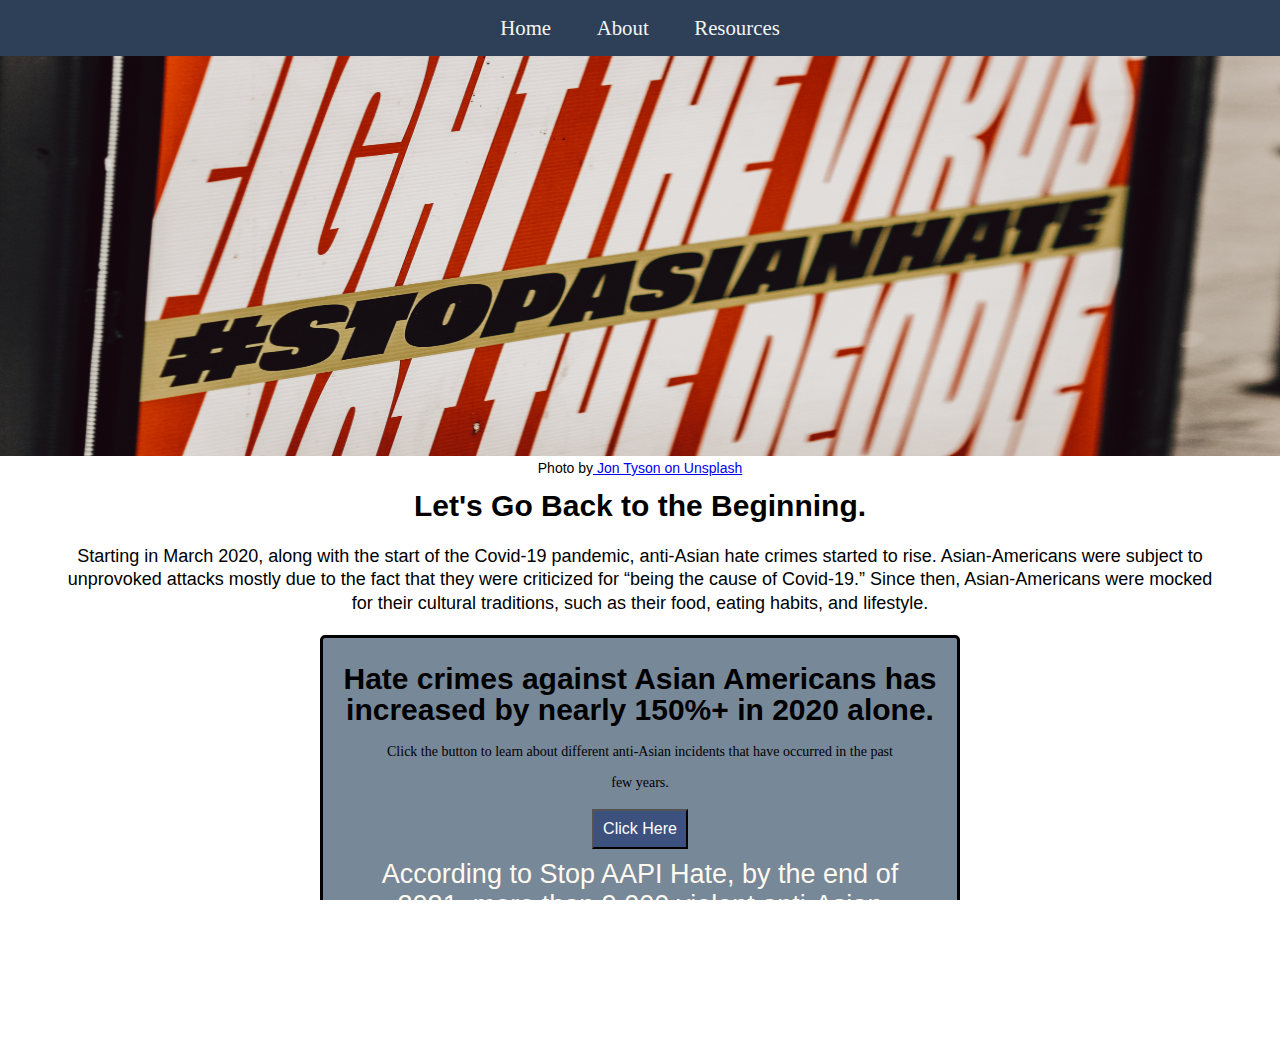
<file: index.html>
<!DOCTYPE html>
<html>
  <head>
    
    <title>Kayla's Activist Website - Stop Asian Hate</title>
    <meta charset="utf-8" />
	  <meta http-equiv="X-UA-Compatible" content="IE=edge" />
	  <meta name="viewport" content="width=device-width, initial-scale=1" />

	  <!-- link the webpage's stylesheet -->
	  <link rel="stylesheet" href="/style.css" />

	  <!-- link the webpage's JavaScript file -->
	  <script src="/script.js" defer></script>

  </head>
  
  <body>
       <nav>
       <ul>
         <li>
           <a href="index.html">Home</a>
         </li>
         <li>
           <a href="about.html">About</a>
         </li>
         <li>
           <a href="resources.html">Resources</a>
         </li>
       </ul>
     </nav>

    <img id="poster" src= "assets/sahposter.jpg" alt="Photo of the phrase 'Stop Asian Hate' thick black letters and in a yellow bar in the middle of the poster. The rest of the poster has a red background and white text that says 'Fight the Virus, Not the People.'"/>
<br>
    <!-- Links to sources of photos -->
<p class="homeSource">Photo by<a href="https://unsplash.com/photos/8DzMYh8HXDk"> Jon Tyson on Unsplash</a></p>

<h1 class="header">Let's Go Back to the Beginning.</h1>

    
<p class="header">Starting in March 2020, along with the start of the Covid-19 pandemic, anti-Asian hate crimes started to rise. Asian-Americans were subject to unprovoked attacks mostly due to the fact that they were criticized for “being the cause of Covid-19.” Since then, Asian-Americans were mocked for their cultural traditions, such as their food, eating habits, and lifestyle.</p>

<!-- *ADD KEY FEATURE TAGS HERE* -->
<div class="genFact">
    <h1>Hate crimes against Asian Americans has increased by nearly 150%+ in 2020 alone.</h1>
	</header>

	<main>
		<p id="directions">Click the button to learn about different anti-Asian incidents that have occurred in the past few years.
</p>
		<button id="myButton">Click Here</button>
    <p id="fact">According to Stop AAPI Hate, by the end of 2021, more than 9,000 violent anti-Asian incidents have been reported since the start of the COVID-19 pandemic.</p>
    <!-- Links to sources where information in paragraphs are from -->
<p class="homeSource">Facts are from <a href="https://www.aapihatecrimes.org/resources">AAPI Hate Crimes List</a></p>
  </main>
  </body>
</html>
</file>
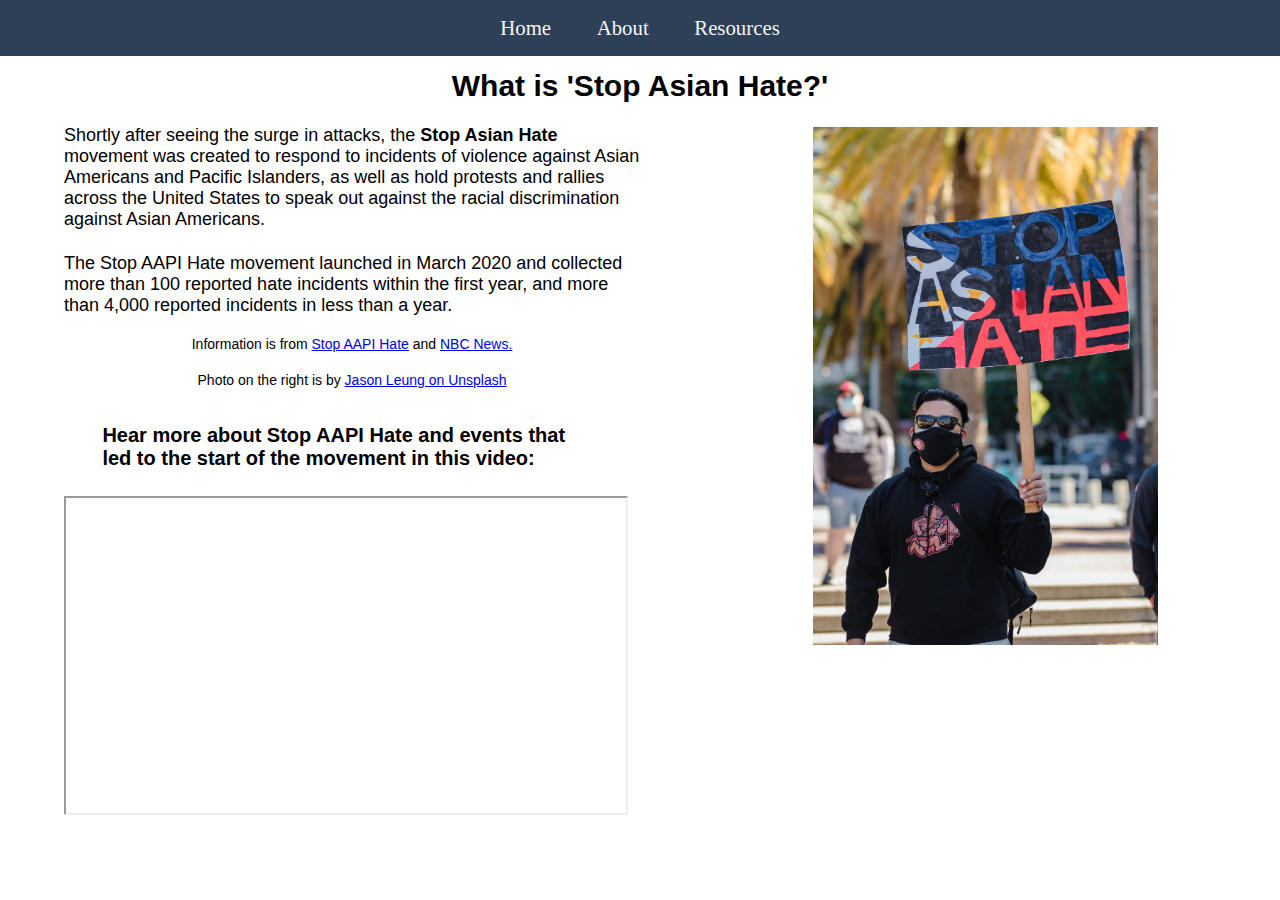
<file: about.html>
<!DOCTYPE html>
<html>
  <head>
    
    <title>Kayla's Activist Website - Stop Asian Hate</title>
    <meta charset="utf-8" />
	  <meta http-equiv="X-UA-Compatible" content="IE=edge" />
	  <meta name="viewport" content="width=device-width, initial-scale=1" />

	  <!-- link the webpage's stylesheet -->
	  <link rel="stylesheet" href="/style.css" />

	  <!-- link the webpage's JavaScript file -->
	  <script src="/script.js" defer></script>

  </head>
  
  <body>
       <nav>
       <ul>
         <li>
           <a href="index.html">Home</a>
         </li>
         <li>
           <a href="about.html">About</a>
         </li>
         <li>
           <a href="resources.html">Resources</a>
         </li>
       </ul>
     </nav>

<h1 class="header">What is 'Stop Asian Hate?'</h1>

<p class="aboutP">
  
  <img id="man" src= "assets/protestman.jpg" alt="Photo of a man in a black hoodie, black sunglasses, and black mask holding a 'Stop Asian Hate' protest sign. The words on the sign are reflect the flag of the Philippines and are on top of a black background."/>
  Shortly after seeing the surge in attacks, the <strong>Stop Asian Hate</strong> movement was created to respond to incidents of violence against Asian Americans and Pacific Islanders, as well as hold protests and rallies across the United States to speak out against the racial discrimination against Asian Americans.</p>
    <br>
    <p class="aboutP">The Stop AAPI Hate movement launched in March 2020 and collected more than 100 reported hate incidents within the first year, and more than 4,000 reported incidents in less than a year.</p> 
    <br>
    <!-- Links to sources of photos and where information in paragraphs are from -->
    <p class="source">Information is from <a href="https://stopaapihate.org/about/">Stop AAPI Hate</a> and <a href="https://www.nbcnews.com/news/asian-america/story-group-tracking-anti-asian-hate-incidents-rcna662">NBC News.</a></p>
    <br>
    <p class="source">Photo on the right is by <a href="https://unsplash.com/photos/qiOnwcSAAgs">Jason Leung on Unsplash</a></p>
    <br><br>
    <header id="videoHeader"><strong>Hear more about Stop AAPI Hate and events that<br> led to the start of the movement in this video:</strong></header>
    
<!-- Youtube video link that plays a video when the thumbnail is clicked on -->
    <iframe id="video" width="560" height="315" src="https://www.youtube.com/embed/0I5CVrIVmrw">
    </iframe>
</file>
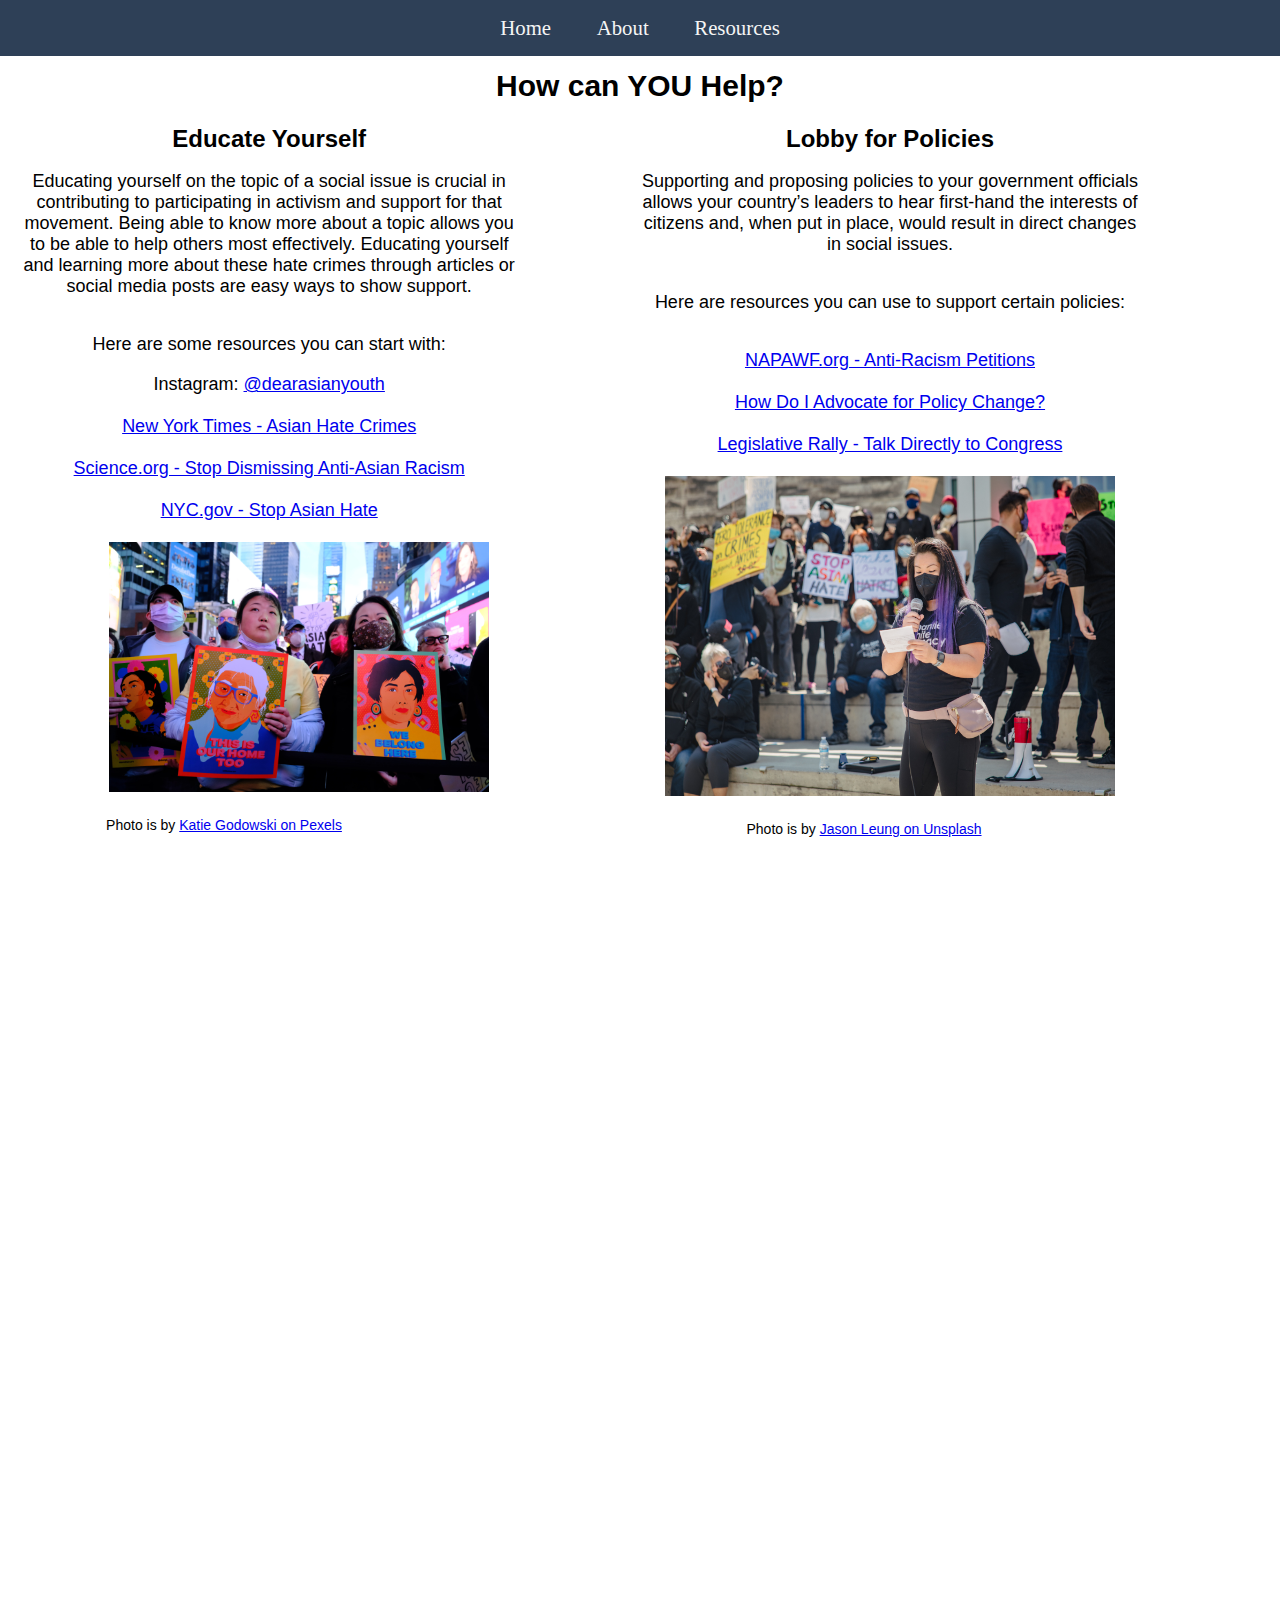
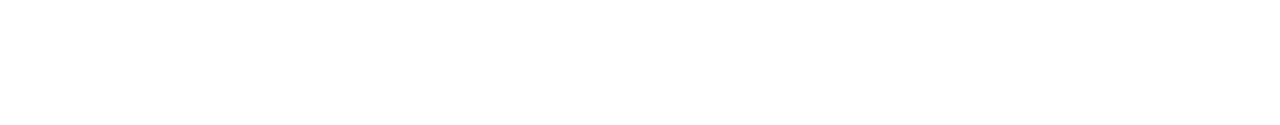
<file: resources.html>
<!DOCTYPE html>
<html>
  <head>
    
    <title>Kayla's Activist Website - Stop Asian Hate</title>
    <meta charset="utf-8" />
	  <meta http-equiv="X-UA-Compatible" content="IE=edge" />
	  <meta name="viewport" content="width=device-width, initial-scale=1" />

	  <!-- link the webpage's stylesheet -->
	  <link rel="stylesheet" href="/style.css" />

	  <!-- link the webpage's JavaScript file -->
	  <script src="/script.js" defer></script>

  </head>
  
  <body>
       <nav>
       <ul>
         <li>
           <a href="index.html">Home</a>
         </li>
         <li>
           <a href="about.html">About</a>
         </li>
         <li>
           <a href="resources.html">Resources</a>
         </li>
       </ul>
     </nav>

<h1 class="header">How can YOU Help?</h1>

<!-- EDUCATE section that goes in the LEFT column and 1st row-->
<div class="wrapper">
  <div class="blockLeft">
    <h2 class="resourceHeaderL">Educate Yourself</h2>
    <br>
    <p class="resourceLeft">Educating yourself on the topic of a social issue is crucial in contributing to participating in activism and support for that movement. Being able to know more about a topic allows you to be able to help others most effectively. Educating yourself and learning more about these hate crimes through articles or social media posts are easy ways to show support.</p>
    <br>
    <p class="resourceLeft">Here are some resources you can start with:</p>
<!--     Links to education resources that go under the 'education' paragraph -->
    <p class="resourceLeft">Instagram: <a href="https://www.instagram.com/dearasianyouth/?hl=en"> @dearasianyouth</a>
      <br>
      <br>
      <a href="https://www.nytimes.com/2021/03/18/nyregion/asian-hate-crimes.html">New York Times - Asian Hate Crimes</a>
      <br>
      <br>
      <a href="https://www.science.org/content/blog-post/stop-dismissing-anti-asian-racism">Science.org - Stop Dismissing Anti-Asian Racism</a>
      <br>
      <br>
      <a href="https://www1.nyc.gov/site/cchr/community/stop-asian-hate.page">NYC.gov - Stop Asian Hate</a>
      <br>
      <br>
      <img id="resourceLeftP" src="assets/nycprotest.jpg" alt="Close up photo of Stop Asian Hate protesters in New York City's Time Square and holding posters that have graphics of Asian women on the front near their chest."/></p>
    <p class="source">Photo is by <a href="https://www.pexels.com/photo/stop-asian-hate-rally-in-times-square-11503984/">Katie Godowski on Pexels</a></p>
  </div>
  

<!--   LOBBY section that goes in the Right column and 1st row-->
<div class="blockRight">
  <h2 class="resourceHeaderR">Lobby for Policies</h2>
  <br>
  <p class="resourceRight">Supporting and proposing policies to your government officials allows your country’s leaders to hear first-hand the interests of citizens and, when put in place, would result in direct changes in social issues.</p>
  <br>
  <p class="resourceRight">Here are resources you can use to support certain policies:</p>
  <!--     Links to policy lobbying resources that go under the 'lobby' paragraph -->
  <br>
    <p class="resourceRight">
      <a href="https://www.napawf.org/antiracism/petition"> NAPAWF.org - Anti-Racism Petitions</a>
      <br><br>
      <a href="https://prosperitynow.org/putting-prosperity-within-reach-how-do-i-advocate-for-policy-change">How Do I Advocate for Policy Change?</a>
      <br><br>
      <a href="https://www.publicpower.org/event/legislative-rally">Legislative Rally - Talk Directly to Congress</a>
      <br><br>
      <img id="resourceRightP" src="assets/womanProtest.jpg" alt="Photo of a woman in an all-black outfit, blush pink fanny pack, black face mask, and black and purple ombre hair who is speaking into a microphone at a Stop Asian Hate protest."/></p>
  <p class="source">Photo is by <a href="https://unsplash.com/photos/fK97AopBacQ">Jason Leung on Unsplash</a></p>
</div>
</div>
    
<!--  DONATE section that goes in the LEFT column and 2nd row-->
    <div class="wrapper">
      <div class="blockLeft">
    <h2 class="resourceHeaderL">Donate to Charities<br> and Fundraisers</h2>
    <p class="resourceLeft">Donating to charities that support social issues allow people to directly help those who are affected, such as providing them with financial support, food, etc. </p>    
    <br>
    <p class="resourceLeft">Here are some places you can donate to help out your community:</p>
        <!-- Links to donation resources that go under the 'donate' paragraph -->
    <p class="resourceLeft"><a href="https://www.gofundme.com/c/act/stop-aapi-hate">GoFundMe - Stop AAPI Hate</a>
      <br>
      <br>
      <a href="https://www.housebeautiful.com/lifestyle/a35885105/stop-asian-hate-aapi-donate/">HouseBeautiful.com - Stop AAPI Hate Fundraisers</a>
    </p>
      </div>
    
<!--  REPORT section that goes in the RIGHT column and 2nd row-->
      <div class="blockRight">
        <h2 class="resourceHeaderR">Report a Hate Crime</h2>
        <p class="resourceRight">Handfuls of Asian hate crimes are not talked about in mainstream media because they are underreported. By reporting a hate crime and/or incident, you can help bring light and attention to this issue. Reporting an incident also helps bring assistance to those affected.</p>
        <p class="resourceRight">You can report incidents of violence against Asian Americans here:</p>
        <!--     Links to reporting resources that go under the 'report' paragraph -->
  <br>
    <p class="resourceRight">
      <a href="https://www.standagainsthatred.org/">Stand Against Hatred</a>
      <br><br>
      <a href="https://stopaapihate.org/reportincident/">Stop AAPI Hate - Report Incident</a>
      </div>
      </div>
</file>
<file: style.css>
/* STYLE SECTIONING TAGS */
* { /* Reset the space of the webpage */
   margin: 0px;
   padding: 0px;
}

html, body {
  width: 100%;
  height: 100%;
  margin: 0px;
  padding: 0px;
  overflow-x: hidden;
}

body {
 background-color: F1F0CC; 
}

/* STYLE TEXT */

h1 {
  color: black;
  font-family: 'Trebuchet MS', sans-serif;
  font-size: 30px;
  text-align: center;
  margin-top: 5px;
  margin-bottom: 5px;
}

.header {
  text-align: center;
  margin-top: 10px;
  margin-bottom: 20px;
  font-family: 'Tahoma', sans-serif;
  line-height: 1.3em;
  color: black;
}

p {
  font-size: 18px;
  font-family: 'Tahoma', sans-serif;
  margin-left: 5%;
  margin-right: 5%;
}

.source {
  text-align: center;
  margin-top: 2px;
  width: 100%;
}

.aboutP {
  margin-top: 5px;
}

#videoHeader {
  color: black;
  font-family: 'Trebuchet MS', sans-serif;
  font-size: 20px;
  margin-left: 8%;
  margin-bottom: 2%;
}

/* Puts text to the left side of the page */
.resourceHeaderL {
  font-family: 'Trebuchet MS', sans-serif;
  text-align: center;
  width: 500px;
  margin-left: 3%;
  color: black;
}
/* Puts text to the left side of the page */
.resourceLeft {
  margin-left: 3%;
  margin-bottom: 3%;
  width: 500px;
  text-align: center;
  color: black;
}

/* Puts text to the right side of the page */
 .resourceHeaderR {
  font-family: 'Trebuchet MS', sans-serif;
  width: 500px;
  color: black;
  text-align: center;
 }

/* Puts text to the right side of the page */
.resourceRight {
  margin-left: 0%;
  margin-right: 0%;
  margin-bottom: 3%;
  width: 500px;
  text-align: center;
  color: black;
}

/* ID that aligns the rows together */
.wrapper {
    width: 100%;
    margin: 0 auto;
  min-height: 800px;
}

/* Class that aligns left column*/
.blockLeft {
  float: left;
  width: 50%;
}

/* Class that aligns right column ogether */
.blockRight {
  float: right;
  width: 50%;
}

/* STYLE IMAGES */
#poster {
  height: 400px;
  width: 100%;
}

#directions {
  text-align: center;
  font-family: tahoma; 
  font-size: 14px;
  padding: 5px;
}
#fact {
  text-align: center;
  color: floralwhite;
  font-size: 27px;
  margin-top: 7px;
}

#man {
  float: right;
  max-width: 30%;
  max-height: 25%;
  margin-right: 5%;
  margin-top: 2px;
  margin-left: 15%;
}

.homeSource {
  font-size: 14px;
  text-align: center;
}
.source {
  font-size: 14px;
  width: 60%;
  text-align: center;
}

#resourceLeftP {
  width: 380px;
  height: 250px;
  margin-left: 12%;
}

#resourceRightP {
  width: 450px;
  height: 320px;
/*   margin-right: 12%; */
}

/* STYLE NAV BAR */
ul {
  list-style-type: none;
  text-align: center;
  background-color: #2E4057;
  overflow: hidden;
  padding: 1em;
}

li {
  display: inline;
}

li a {
  text-decoration: none;
  color: whitesmoke;
  font-size: 1.3em;
  padding: 1em;
  font-family: 'Trebuchet MS';
}

/* changes the background color of part of the nav bar to gray when hovered over */
li a:hover {
  background-color: gray;
}
/* STYLE BUTTONS */
.genFact {
  background: lightslategray;
  border-radius: 5px;
  padding: 20px;
  margin-top: 5px;
  margin-bottom: 8px;
  margin-left: 25%;
  margin-right: 25%;

  font-family: 'Tahoma', sans-serif;
  font-size: 1.5em;
  text-align: center;
  line-height: 1.3em;
  border: solid;
}
/* ADD MORE! */
#myButton {
  background: #3D517F;
  color: white;
  font-size: 16px;
  font-family: 'Roboto Mono', sans-serif;
  padding: 9px;
  margin-top: 6px;
  margin-bottom: 3px;
}

#video {
  margin-left: 5%;
}
</file>
